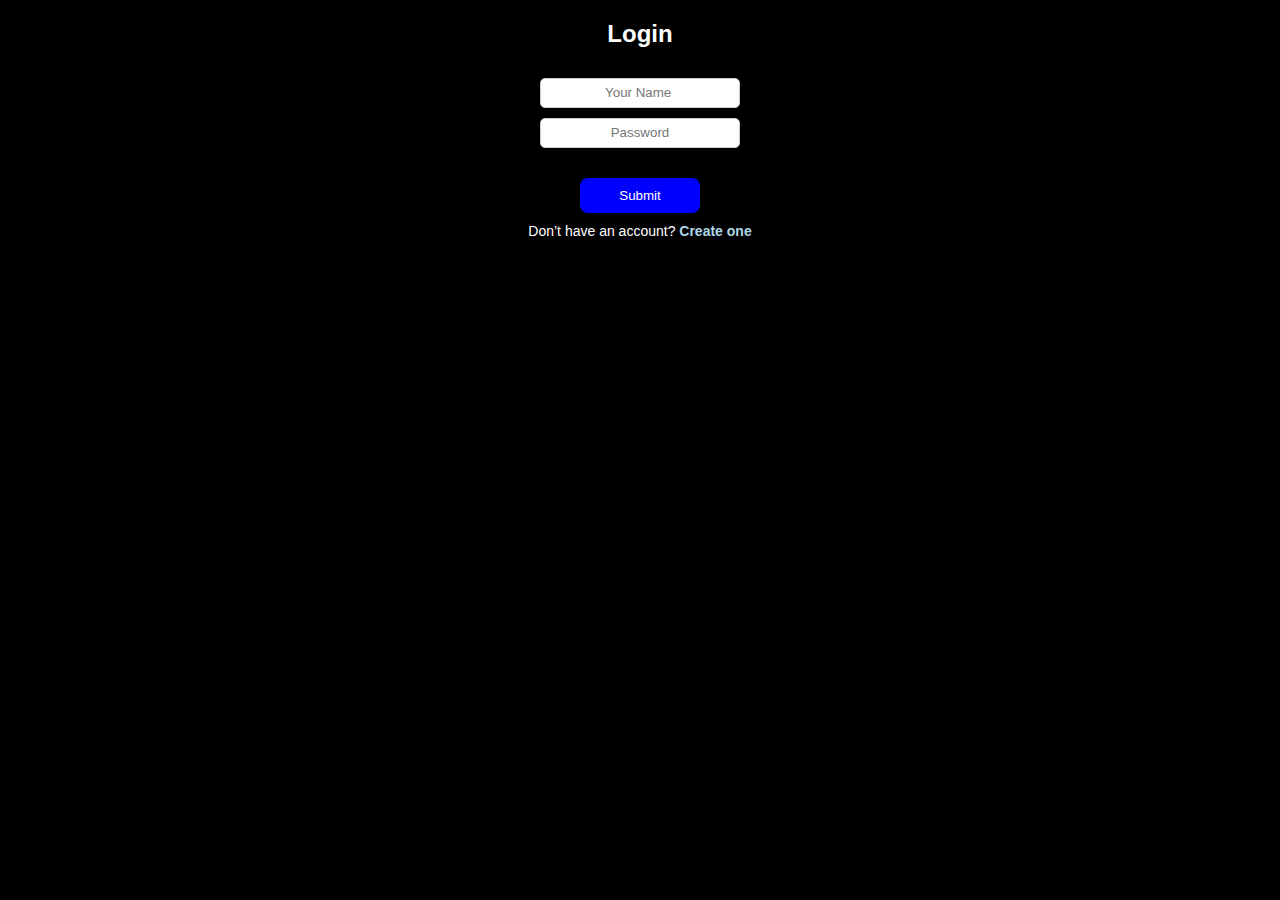
<file: index.html>
<!DOCTYPE html>
<html lang="en">
<head>
    <meta charset="UTF-8">
    <meta name="viewport" content="width=device-width, initial-scale=1.0">
    <title>Form</title>
    <link rel="stylesheet" href="style.css">
    <script src="login.js" defer></script>
</head>
<body>
    <!-- Log In-->
    <h2>Login</h2>

    <div class="input">

        <input type="text" id="name" placeholder="Your Name " required>
        <input type="text" id="password" placeholder="Password" required>

    </div>
    <button class="submit">Submit</button>

    <p class="signup-text">
  Don’t have an account? <a href="signup.html">Create one</a>
    </p>

    <!--Message Area-->
  <p class="login-message">

  </p>

</body>
</html>
</file>
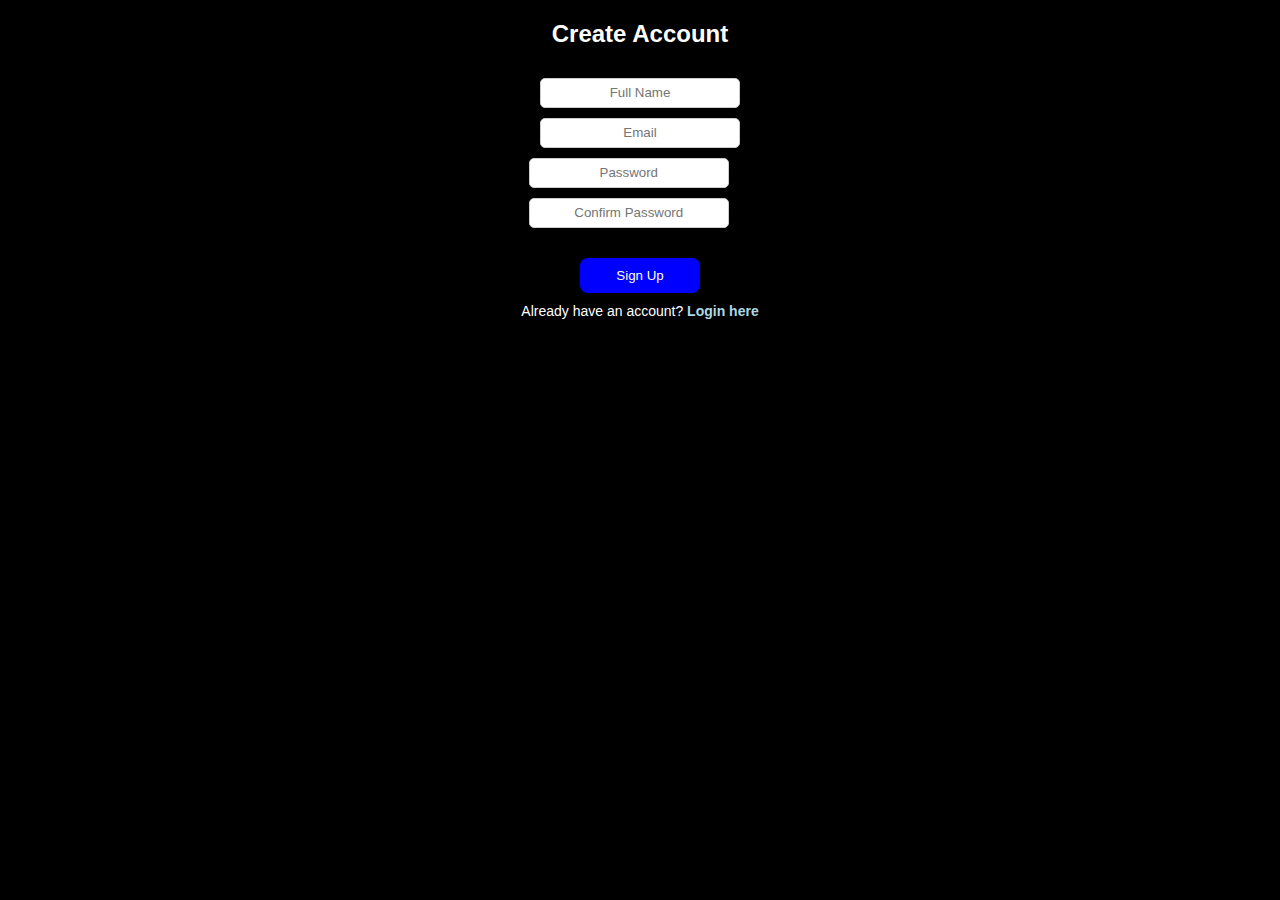
<file: signup.html>
<!DOCTYPE html>
<html lang="en">
<head>
    <meta charset="UTF-8">
    <meta name="viewport" content="width=device-width, initial-scale=1.0">
    <title>Form</title>
    <link rel="stylesheet" href="https://cdnjs.cloudflare.com/ajax/libs/font-awesome/6.4.0/css/all.min.css">
    <link rel="stylesheet" href="style.css">
    <script src="signup.js" defer></script>
</head>
<body>
        <!-- Sign Up-->
     <h2>Create Account</h2>

    <div class="input">
    <input type="text" id="name" placeholder="Full Name" required>
    <input type="email" id="email" placeholder="Email" required>
    <div class="password-wrapper">
            <input type="password" id="password" placeholder="Password" required>
            <i class="fa-solid fa-eye toggle-password"></i>
    </div>
    <div class="password-wrapper">
            <input type="password" id="confirm-password" placeholder="Confirm Password" required>
            <i class="fa-solid fa-eye toggle-password"></i>
    </div>
  </div>

  <button class="submit">Sign Up</button>

  <p class="login-text">
     Already have an account? <a href="index.html">Login here</a>
  </p>


  <!--Message Area-->
  <p class="signup-message">

  </p>
</body>
</html>
</file>
<file: style.css>
body{
    background-color: black;
    font-family: Arial, sans-serif;
}

h2{
    text-align: center;
    color: white;
}

.input {
    display: flex;
    justify-content: center;
    flex-direction: column;
    padding: 10px;
    align-items: center;
    margin-bottom: 10px;
    

}

.input input {
  width: 200px;
  height: 30px;
  margin-bottom: 10px;
  padding: 5px;
  text-align: center;
  border: 1px solid #ccc;
  border-radius: 5px;
  box-sizing: border-box;
}


.submit{
    display: block;
    margin:0 auto;
    align-items: center;
    background-color: blue;
    color: white;
    border: none;
    width: 120px;
    height: 35px;
    padding: 5px;
    text-align: center;
    border-radius: 8px;
    cursor: pointer;
    transition: 1.3s ease;
}

.submit:hover {
  background-color: darkblue;
  transform: scale(1.05);
}

.signup-text, .login-text {
  text-align: center;
  color: white;
  margin-top: 10px;
  font-size: 14px;
}

.signup-text a, .login-text a {
  color: lightblue;
  text-decoration: none;
  font-weight: bold;
}

.signup-text a:hover, .login-text a:hover {
  text-decoration: underline;
}

.login-message, .signup-message {
  text-align: center;
  font-size: 14px;
  margin-top: 10px;
}
</file>
